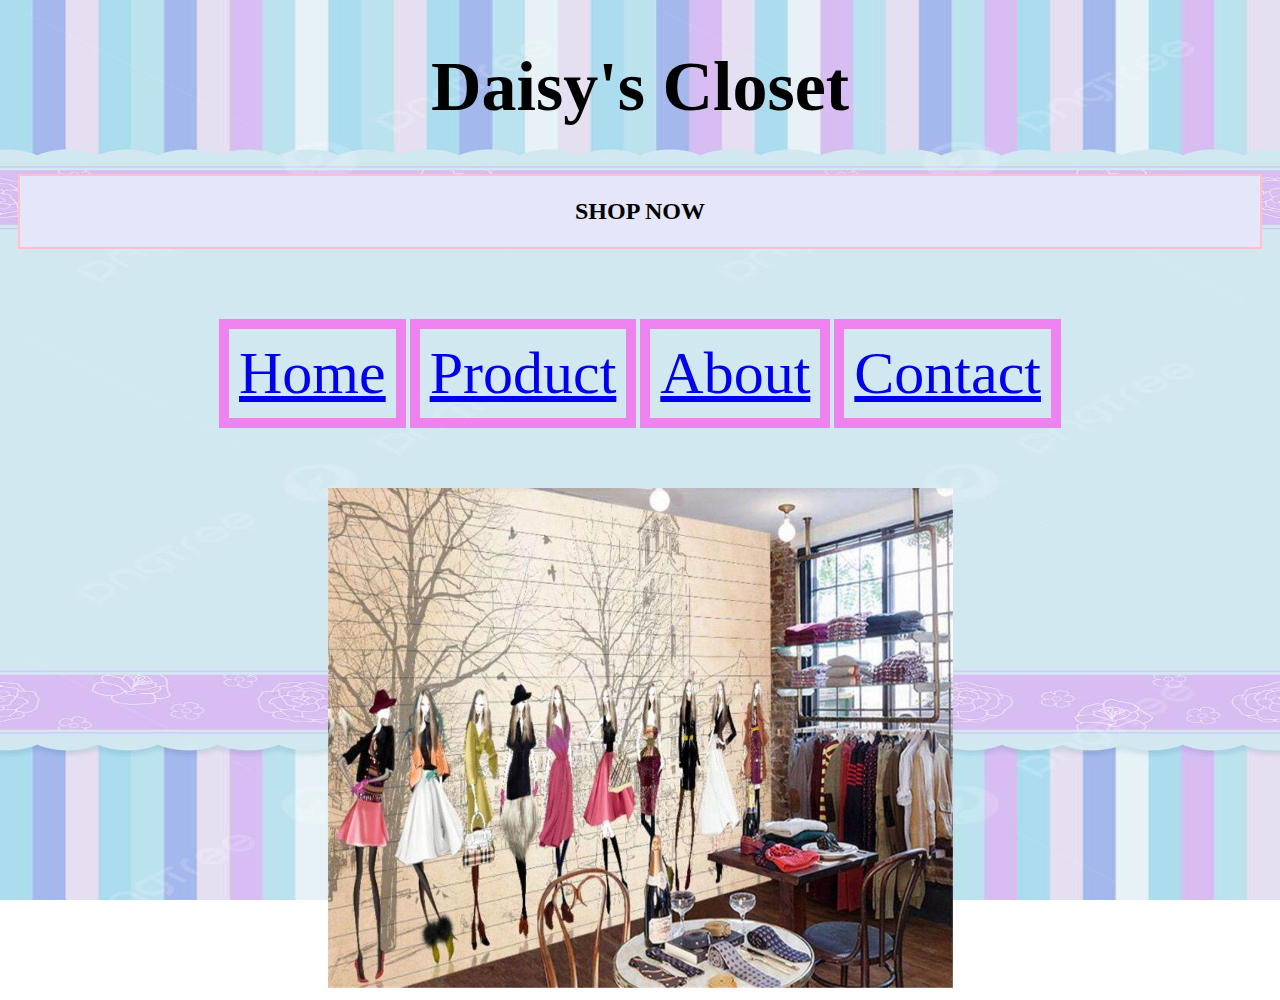
<file: index.html>
<!DOCTYPE html>
<html>
<head>
<title> Daisy's Closet</title>
<head>
<link rel= "stylesheet" href="styles.css">
</head>
<body>
<h1>  Daisy's Closet </h1>


<style>
.city {
  background-color: lavender;
  color: black;
  border: 2px solid pink;
  margin: 10px;
  padding: 2px;
  text-align: center ;
}
</style>

<div class="city">
<h2> SHOP NOW</h2>

</div>

<center>
<ul><a href= "home.html"> Home</a></ul>
<ul><a href="product.html" >Product</a> </ul>
<ul><a href="about.html">  About</a> </ul>
<ul><a href="contact.html"> Contact </a> </ul>
</center>

<center><img src="fashion.jpg " alt "Picture"
height=500px;width=500px; > </center>




</body>

</html>
</file>
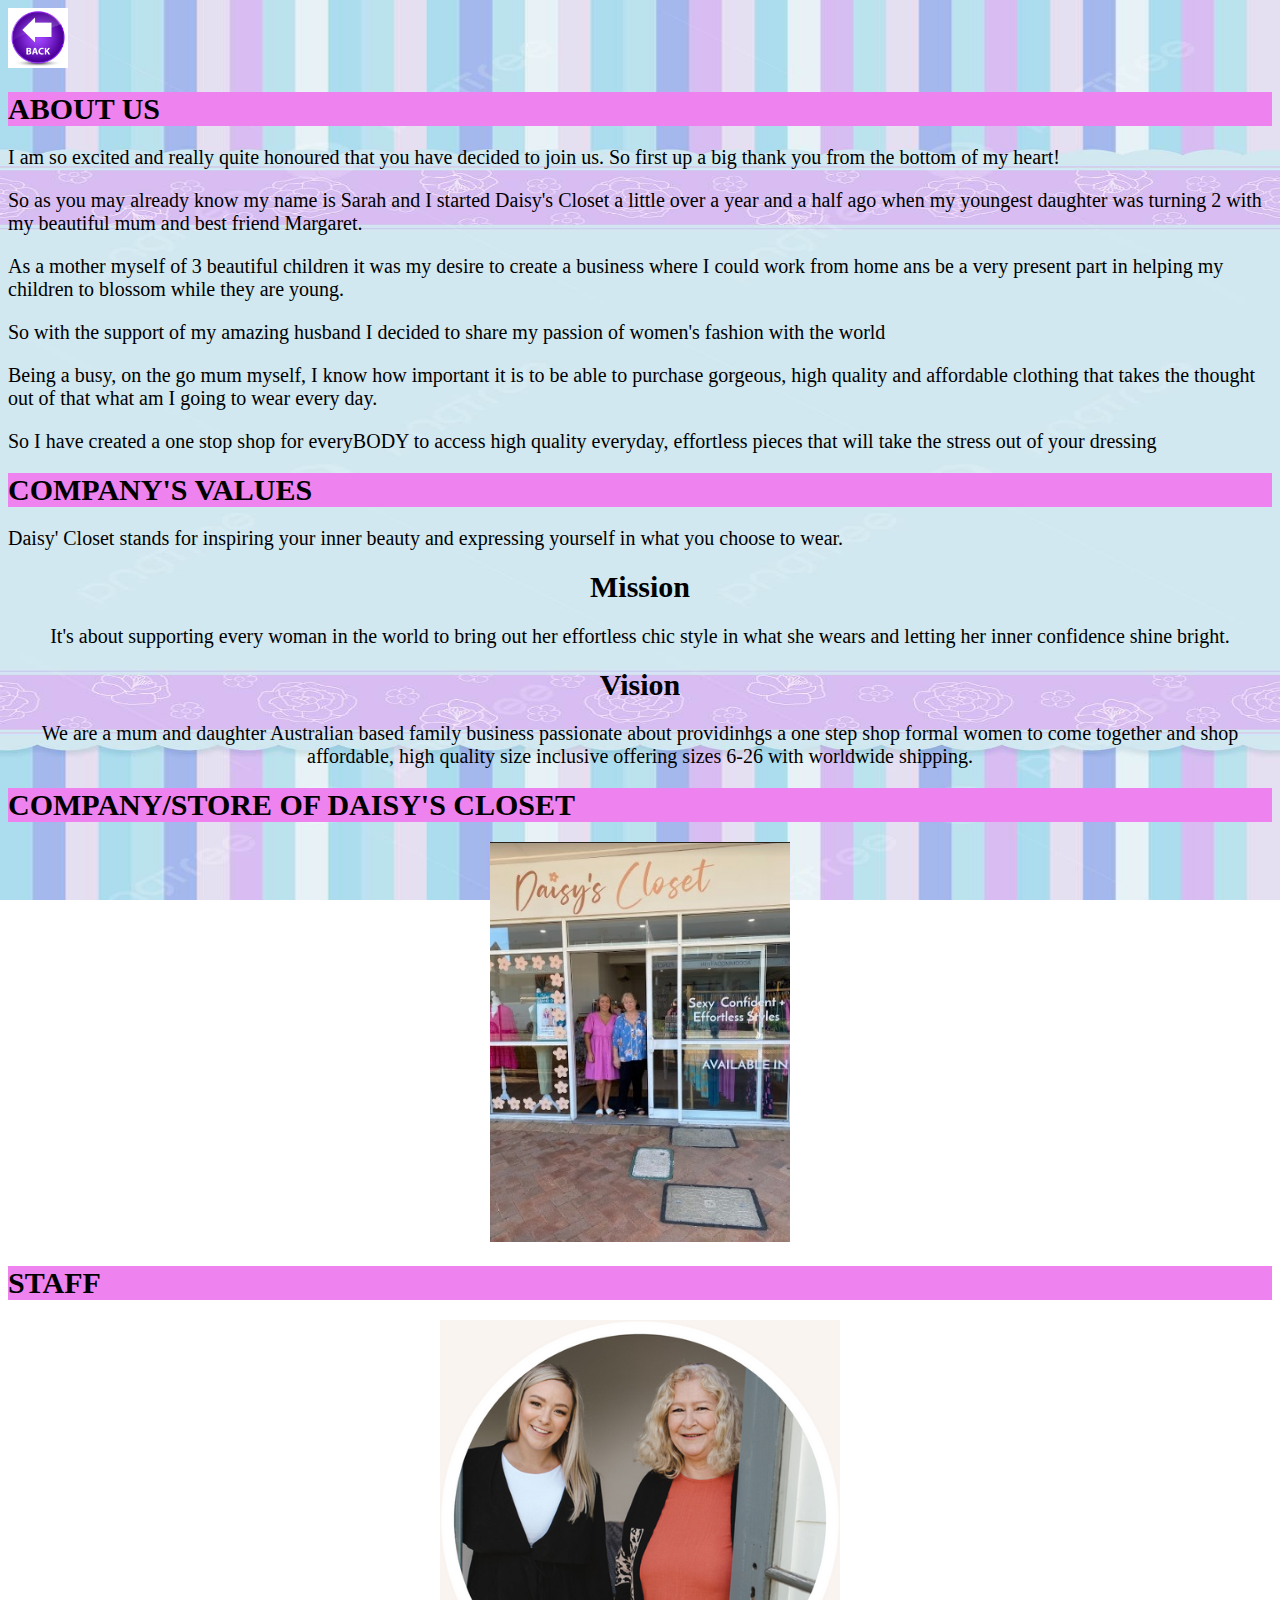
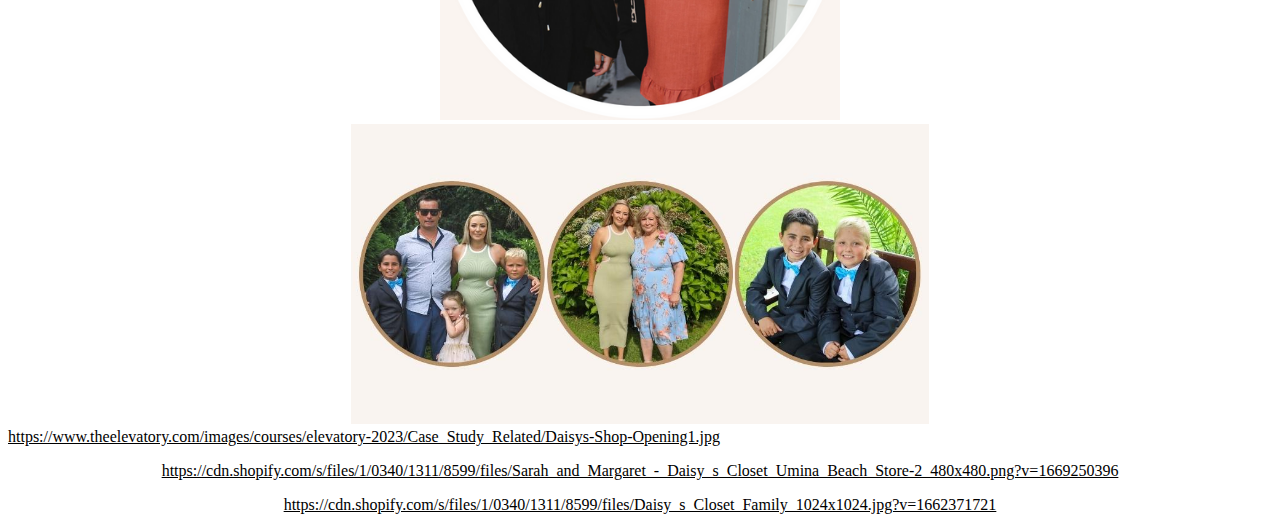
<file: about.html>
<!DOCTYPE html>
<html>
<body>
    <a href="Mywebsite.htm"><img src="back.jpg" alt="Back" style="width:60px;height:60px;"></a>
    <style>
    body {
  background-image:url("purple.jpg");
  background-size: 100% 100%;
  background-attachment: fixed;
  background-repeat:no repeat ;
   }    
        
        
    </style>

<h1 style= "font-size: 30px; color: black;background-color: violet">  ABOUT US  </h1>

<p style= "font-size: 20px;" >  I am so excited and really quite honoured that you have decided to join us. So first up a big thank you from the bottom of my heart! </p>

<p style= "font-size: 20px;" > So as you may already know my name is Sarah and I started Daisy's Closet a little over a year and a half ago when my youngest daughter was turning 2 with my beautiful mum and best friend Margaret. </p>

<p style= "font-size: 20px;" > As a mother myself of 3 beautiful children it was my desire to create a business where I could work from home ans be a very present part in helping my children to blossom while they are young. </p>

<p style= "font-size: 20px; " > So with the support of my amazing husband I decided to share my passion of women's fashion with the world  </p>

<p style= "font-size: 20px;" > Being a busy, on the go mum myself, I know how important it is to be able to purchase gorgeous, high quality and affordable clothing that takes the thought out of that what am I going to wear every day. </p>

<p style= "font-size: 20px;" > So I have created a one stop shop for everyBODY to access high quality everyday, effortless pieces that will take the stress out of your dressing </p>

<h1 style= "font-size: 30px; color:black; background-color: violet ">  COMPANY'S VALUES  </h1>

<p style= "font-size: 20px;" > Daisy' Closet stands for inspiring your inner beauty and expressing yourself in what you choose to wear.</p>

<center><h1 style= "font-size: 30px; color: black;">  Mission </h1></center>

<center><p style= "font-size: 20px;" > It's about supporting every woman in the world to bring out her effortless chic style in what she wears and letting her inner confidence shine bright.</p> </center>


<center><h1 style= "font-size: 30px; color: black;">  Vision </h1></center>

<center><p style= "font-size: 20px;" > We are a mum and daughter Australian based family business passionate about providinhgs a one step shop formal women to come together and shop affordable, high quality size inclusive offering sizes 6-26 with worldwide shipping.</p></center>



<h1 style= "font-size: 30px; color:black; background-color:violet "> COMPANY/STORE OF DAISY'S CLOSET</h1>

<center><img src= "company.jpg" alt "Picture"
height=400px;width=1000px; > </center>


<h1 style= "font-size: 30px; color:black; background-color:violet"> STAFF </h1>

<center><img src= "staff.png" alt "Picture"
height=400px;width=1000px; > </center>

<center><img src= "staff1.jpg" alt "Picture"
height=300px;width=900px; > </center    
 
<center><a href ="https://www.theelevatory.com/images/courses/elevatory-2023/Case_Study_Related/Daisys-Shop-Opening1.jpg"<p style= "color: black;"/>https://www.theelevatory.com/images/courses/elevatory-2023/Case_Study_Related/Daisys-Shop-Opening1.jpg</a> </p></center> 
 <center><a href   ="https://cdn.shopify.com/s/files/1/0340/1311/8599/files/Sarah_and_Margaret_-_Daisy_s_Closet_Umina_Beach_Store-2_480x480.png?v=1669250396"<p style= "color: black;"/> https://cdn.shopify.com/s/files/1/0340/1311/8599/files/Sarah_and_Margaret_-_Daisy_s_Closet_Umina_Beach_Store-2_480x480.png?v=1669250396  </a> </p> </center>


<center><a href   ="https://cdn.shopify.com/s/files/1/0340/1311/8599/files/Daisy_s_Closet_Family_1024x1024.jpg?v=1662371721"<p style="color:black;"/>https://cdn.shopify.com/s/files/1/0340/1311/8599/files/Daisy_s_Closet_Family_1024x1024.jpg?v=1662371721</a> </p></center>




   
</body>
</html>
</file>
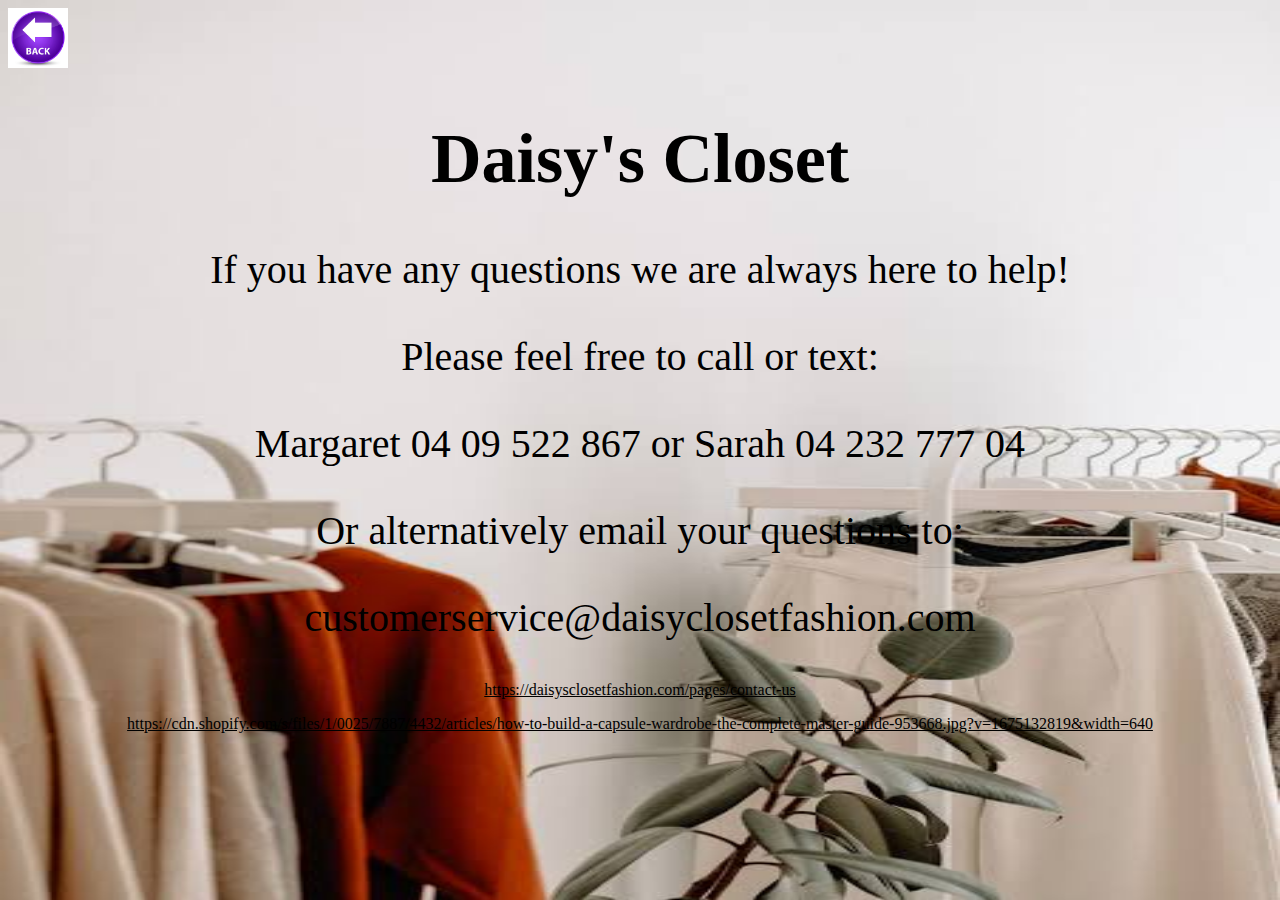
<file: contact.html>
<!DOCTYPE html>
<html>
<a href="index.html"><img src="back.jpg" alt="Back" style="width:60px;height:60px;"></a>
<style>
   

    body{ 
  background-image: url('contact.jpeg'); 
   background-repeat: no repeat;
    background-attachment: fixed;
  background-size: 100% 100%;
}


h1 {
  color: black;
  font-family: cursive;
  text-align:center;
  font-size: 70px;
   
  </style> 
  </head> 
    
    <h1>Daisy's Closet </h1>       

    
<center> <p style= "font-size: 40px; color:black;">  If you have any questions we are always here to help!   </p>
 
<center><p style= "font-size: 40px; color:black;">  Please feel free to call or text:   </p>
  
<center><p style= "font-size: 40px; color: black;"> Margaret 04 09 522 867 or Sarah 04 232 777 04    </p>
  
  
<center><p style= "font-size: 40px; color: black;">    Or alternatively email your questions to:</p>
<center><p style= "font-size: 40px; color: black;">    customerservice@daisyclosetfashion.com</p>
  



<center><a href=https://daisysclosetfashion.com/pages/contact-us "<p style= "color: black;"/> https://daisysclosetfashion.com/pages/contact-us </a> </p>
<center><a href="https:// https://cdn.shopify.com/s/files/1/0025/7887/4432/articles/how-to-build-a-capsule-wardrobe-the-complete-master-guide-953668.jpg?v=1675132819&width=640 "<p style= "color: black;"/> 
https://cdn.shopify.com/s/files/1/0025/7887/4432/articles/how-to-build-a-capsule-wardrobe-the-complete-master-guide-953668.jpg?v=1675132819&width=640 </a> </p>
</file>
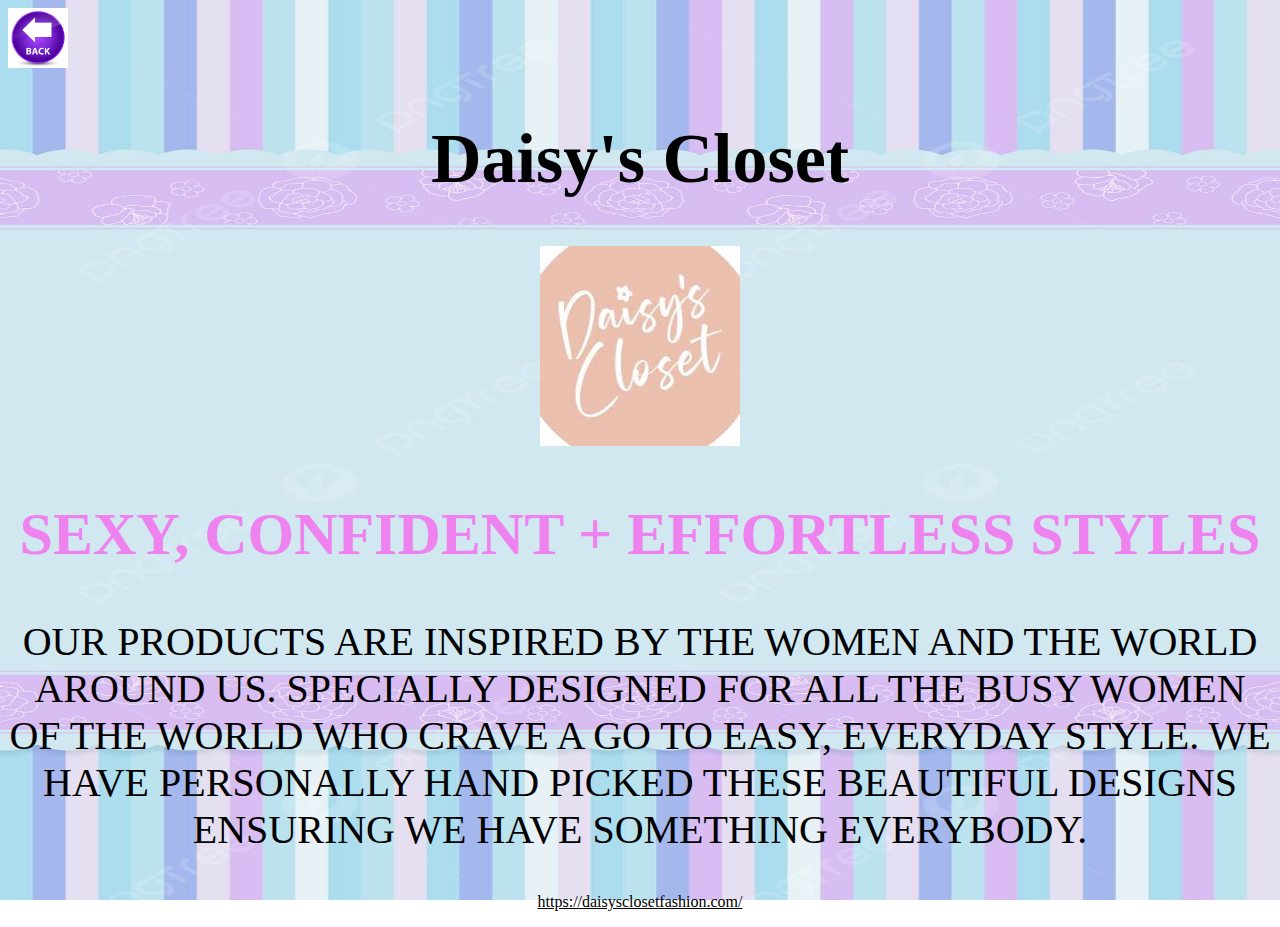
<file: home.html>
<!DOCTYPE html>
<html>
<head>  
<a href="index.html"><img src="back.jpg" alt="Back" style="width:60px;height:60px;"></a>
<h1>Daisy's Closet </h1>    

 
 <center><img src="logo.jpg " alt "Picture"
height=200px;width=100px; > </center>
 
<style>

 body{ 
  background-image: url(' purple.jpg' ); 
   background-repeat: no repeat;
    background-attachment: fixed;
  background-size: 100% 100%;
}
      


h1 {
  color: black;
  font-family: cursive;
  text-align:center;
  font-size: 70px;
  
 
   
  </style> 
  
 
 
  </head> 
  
 
    
    
    

<center><h2 style= "font-size: 60px; color: violet;">  SEXY, CONFIDENT + EFFORTLESS STYLES   </h2> </center>

<center><p style= "font-size: 40px;" >OUR PRODUCTS ARE INSPIRED BY THE WOMEN AND THE WORLD AROUND US. SPECIALLY DESIGNED FOR ALL THE BUSY WOMEN OF THE WORLD WHO CRAVE A GO TO EASY, EVERYDAY STYLE. WE HAVE PERSONALLY HAND PICKED THESE BEAUTIFUL DESIGNS ENSURING WE HAVE SOMETHING EVERYBODY. </p> </center>


  <center><a href="https://daisysclosetfashion.com/"<p style= "color: black;"/> https://daisysclosetfashion.com/ </a> </p>
</body>
</html>
</file>
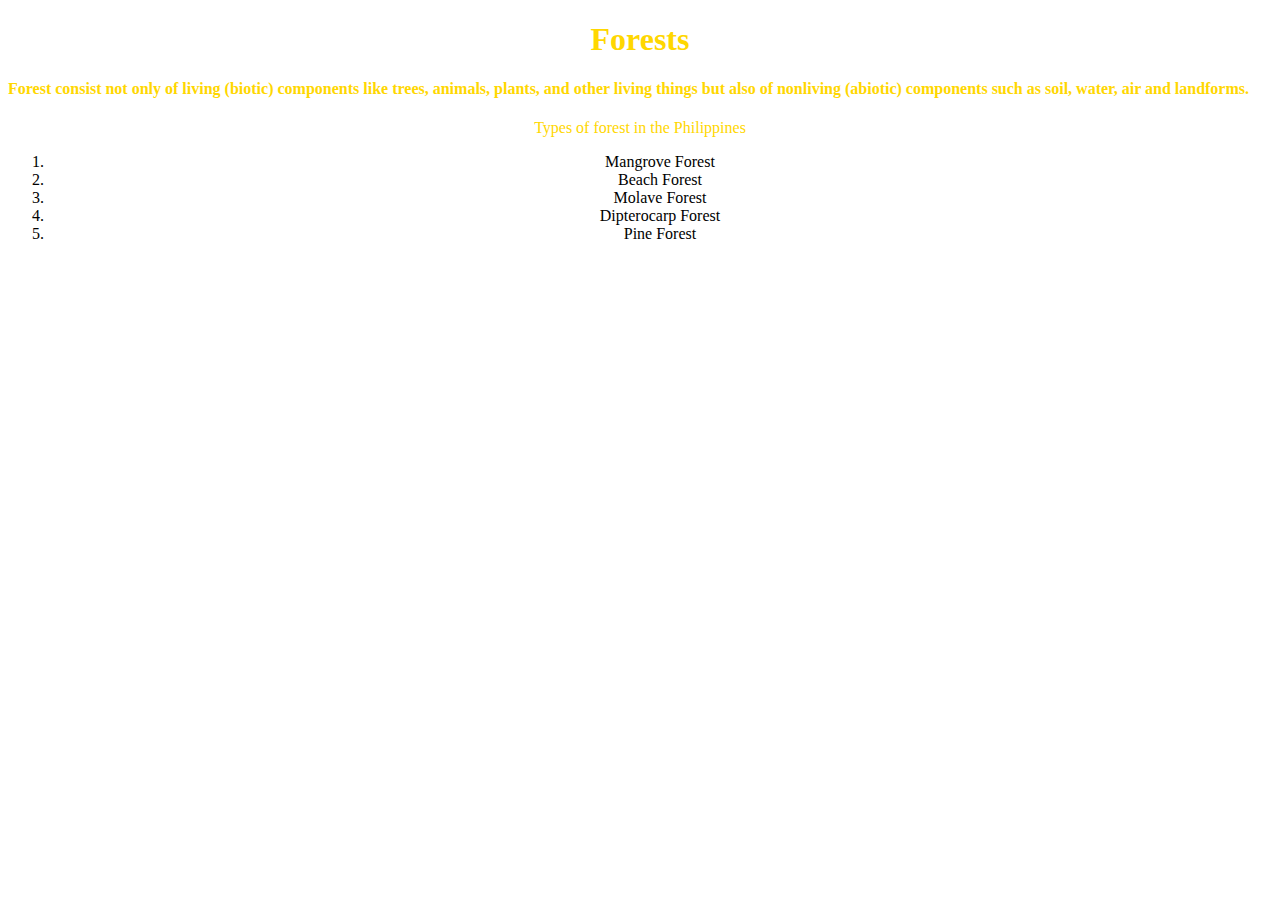
<file: practice.htm>
<!doctype html>
<html>
<head>
<title>My first document</title>
</head>
<body>

<h1 style=  " text-align: center; font-family: times new roman ; color: gold " > Forests </h1>
<h4 style=  " font-family: times new roman ; color: gold " >  Forest consist not only of living (biotic) components like trees, animals, plants, and other living things but also of nonliving  (abiotic) components such as soil, water, air and landforms.
</h4>

<p style =  " text-align: center; font size : 20px; color: gold " >Types of forest in the Philippines </p>




 
 
<ol>

<li style =  " text-align: center; font size"> Mangrove Forest </li>
<li style =  " text-align: center; font size"> Beach Forest </li>
<li style =  " text-align: center; font size">  Molave Forest  </li>
<li style =  " text-align: center; font size"> Dipterocarp Forest </li>
<li style =  " text-align: center; font size"> Pine Forest  </li>


<ol>

<style>
body {
background-image: "forest.JPG";
background-repeat: no-repeat;
background-attachment: fixed;
background-size: 100% 100%;
}
</style>

</body>


</html>
</file>
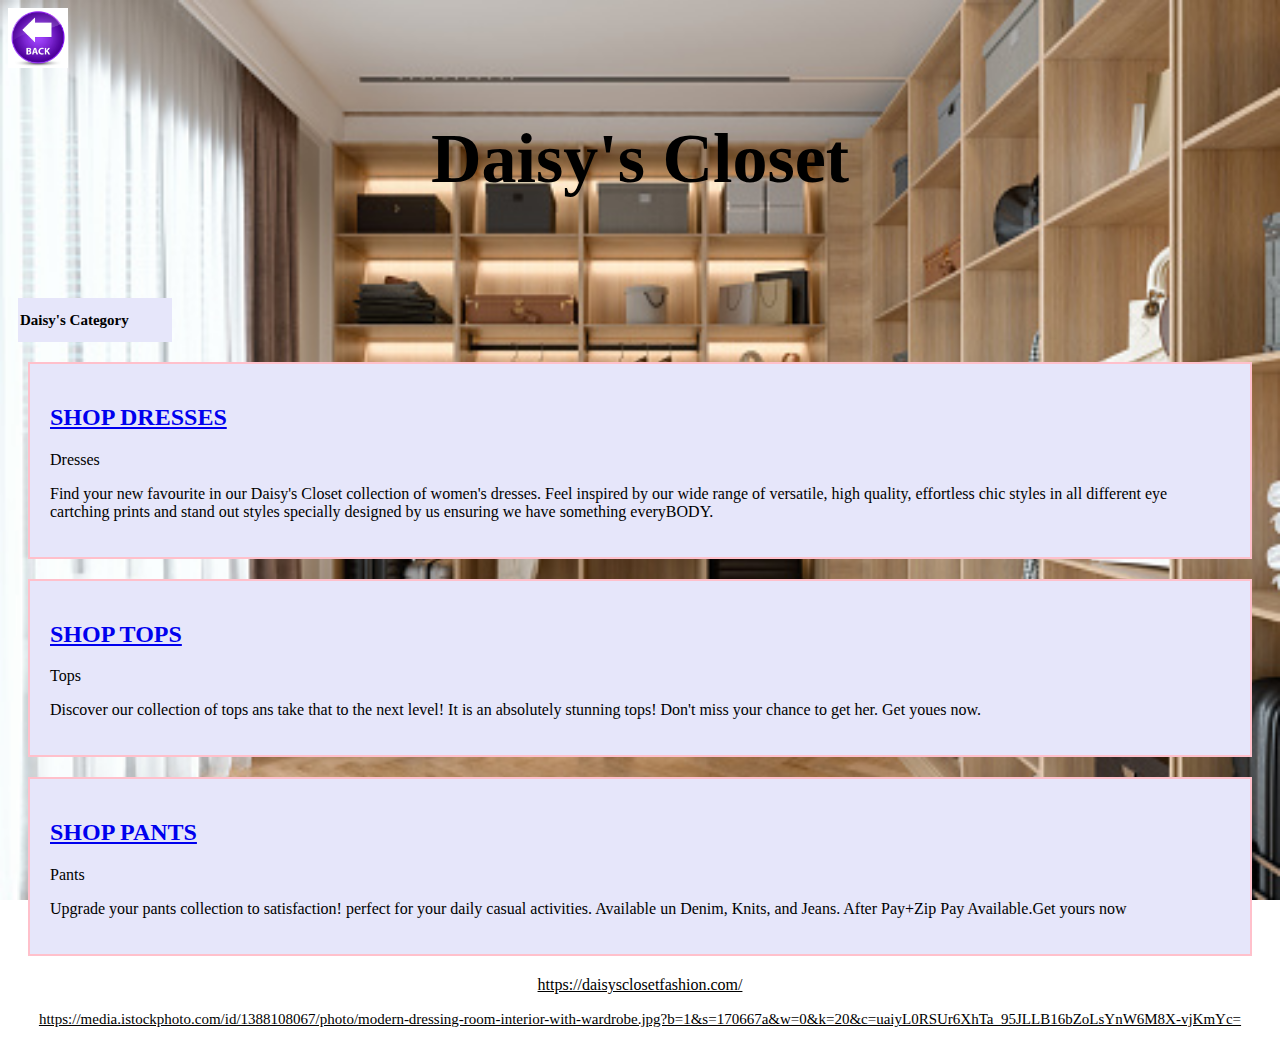
<file: product.html>
<!DOCTYPE html>
<html>
<head>
<a href="index.html"><img src="back.jpg" alt="Back" style="width:60px;height:60px;"></a>
<style>
    
.fashion {
  background-color: lavender;
  color: black;
  border: 2px solid pink;
  margin: 20px;
  padding: 20px;    
}

body{ 
  background-image: url('dress3.jpg' ); 
   background-repeat: no repeat;
    background-attachment: fixed;
  background-size: 100% 100%;
}

h1 {
  color: black;
  font-family: cursive;
  text-align:center;
  font-size: 70px;
}


</style>
</head>

    <h1>Daisy's Closet </h1> 
	
<style>
.city{
  background-color: lavender;
color: black;

margin: 10px;
height: 40px;
width: 150px;
padding: 2px;
 } 
	
	
</style>
<p> <br>  <br> <p>
<div class="city">
<h2 style= "font-size: 15px; color: black;"> Daisy's Category </h2> 
</div>


<div class="fashion">
<h2><a href=" shopd.html"> SHOP DRESSES</a></h2>
<p> Dresses </p>
<p> Find your new favourite in our Daisy's Closet collection of women's dresses. Feel inspired by our wide range of versatile, high quality, effortless chic styles in all different eye cartching prints and stand out styles specially designed by us ensuring we have something everyBODY. </p>

</div> 

<div class="fashion">
<h2><a href="shoptops.html">SHOP TOPS</a></h2>
<p> Tops </p>
<p> Discover our collection of tops ans take that to the next level! It is an absolutely stunning tops! Don't miss your chance to get her. Get youes now. </p>
</div>

<div class="fashion">
<h2><a href="shoppants.html"> SHOP PANTS</a></h2>
<p> Pants </p>
<p>Upgrade your pants collection to satisfaction! perfect for your daily casual activities. Available un Denim, Knits, and Jeans. After Pay+Zip Pay Available.Get yours now</p>

</div>


<center><a href= https://daisysclosetfashion.com/ "<p style= "color: black;"/> https://daisysclosetfashion.com/ </a> </p>
<center><a href= " https://media.istockphoto.com/id/1388108067/photo/modern-dressing-room-interior-with-wardrobe.jpg?b=1&s=170667a&w=0&k=20&c=uaiyL0RSUr6XhTa_95JLLB16bZoLsYnW6M8X-vjKmYc= "<p style= "color: black; font-size: 15px; "/> https://media.istockphoto.com/id/1388108067/photo/modern-dressing-room-interior-with-wardrobe.jpg?b=1&s=170667a&w=0&k=20&c=uaiyL0RSUr6XhTa_95JLLB16bZoLsYnW6M8X-vjKmYc= </a> </p>
</body>

</html>
</file>
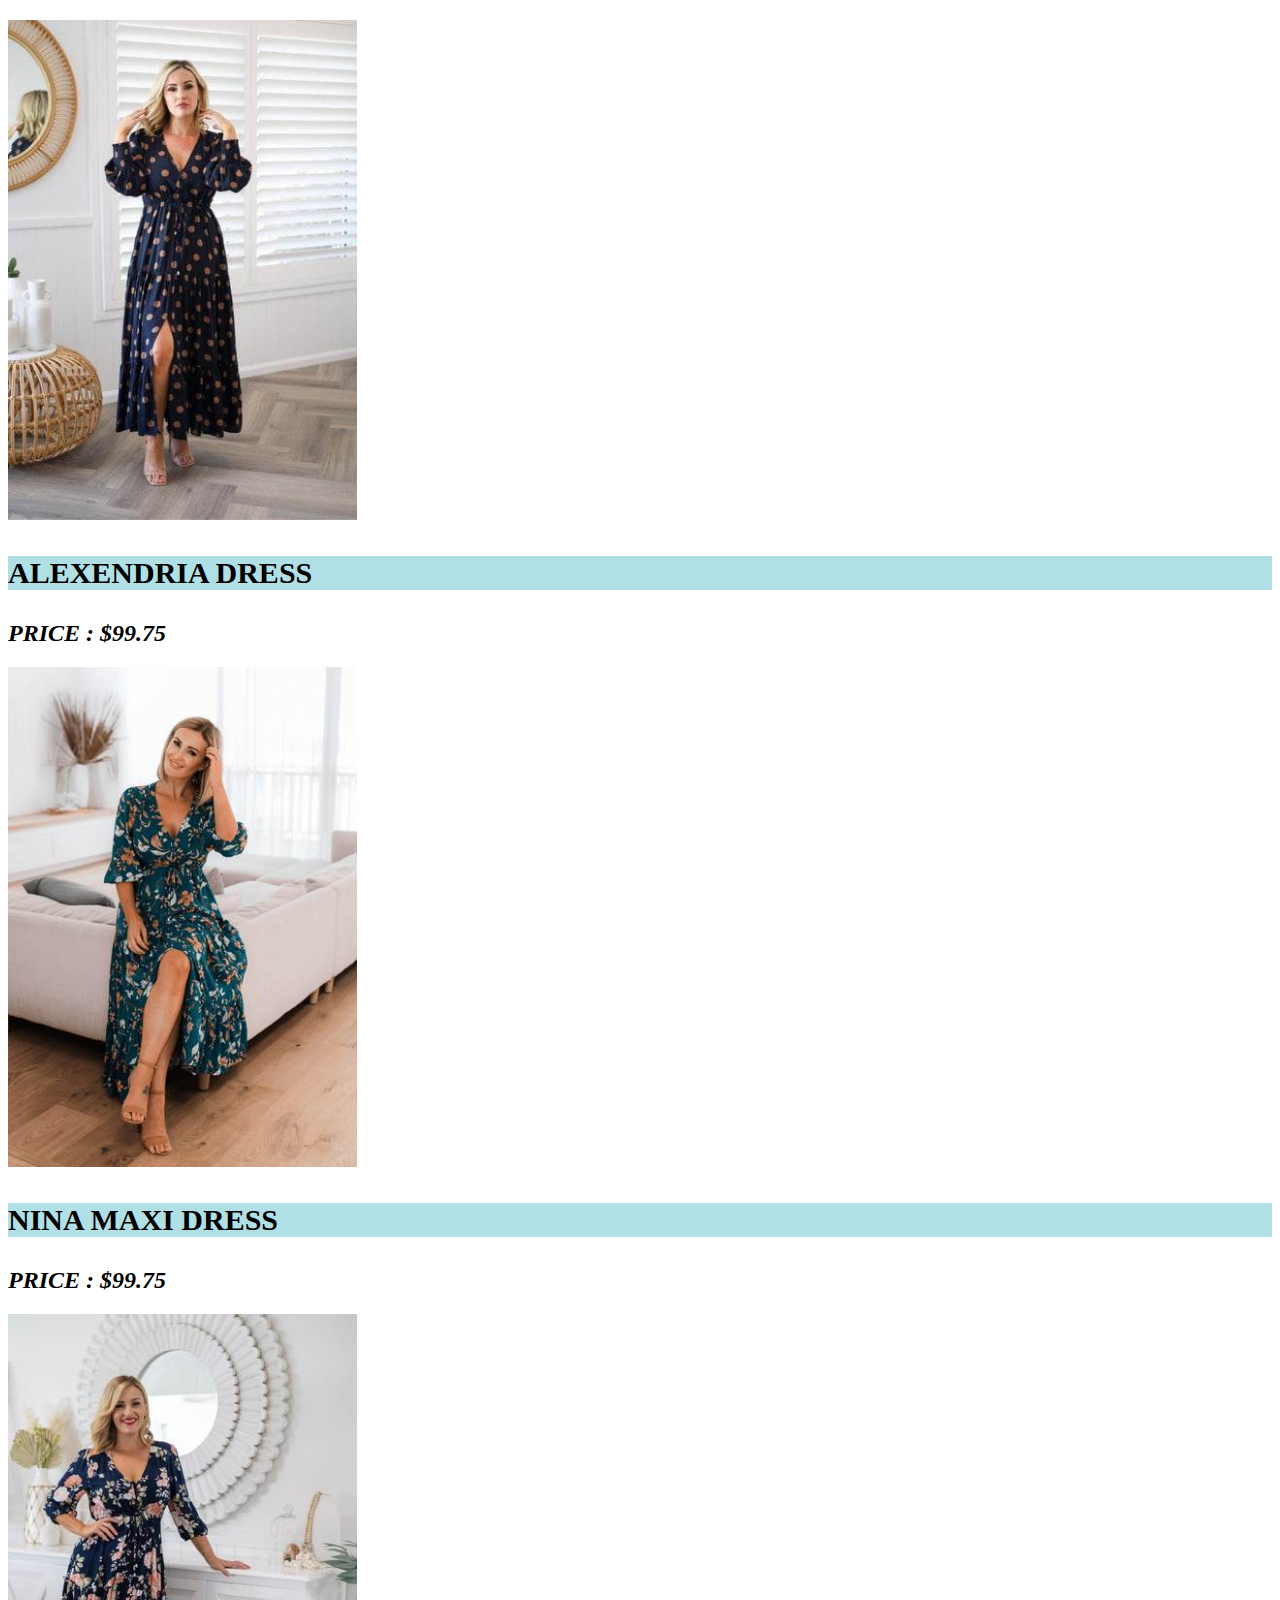
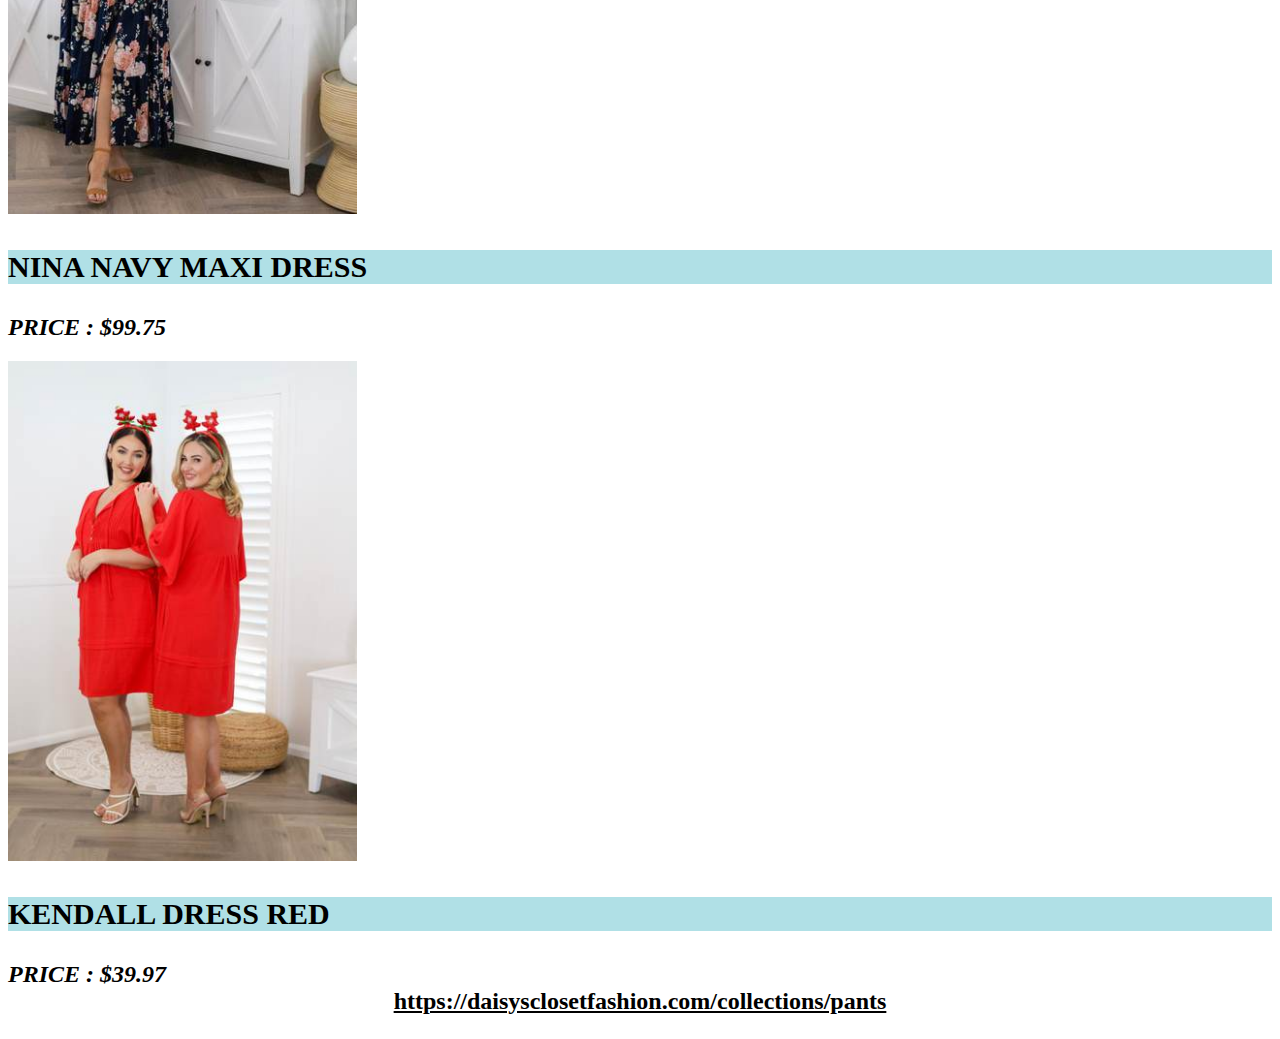
<file: shopd.html>
<!DOCTYPE html>
<html> 

<head> 
 
 
<h2>
<img src=" AlexendriaD.jpg " alt "Picture"
height=500px;width=100px; 
</h2>
<p style= "font-size: 30px; color: black;background-color: powderblue" > ALEXENDRIA DRESS</p>
<i>PRICE : $99.75 </i>

<h2>
<img src=" Ninamaxi.jpg " alt "Picture"
height=500px;width=100px; 
</h2>
<p style= "font-size: 30px; color: black;background-color: powderblue" > NINA MAXI DRESS</p>
<i>PRICE : $99.75 </i>


<h2>
<img src="NinaNavyMaxiDress.jpg " alt "Picture"
height=500px;width=100px; 
</h2>
<p style= "font-size: 30px; color: black;background-color: powderblue" > NINA NAVY MAXI DRESS</p>
<i>PRICE : $99.75 </i>


<h2>
<img src="Kendalldressred.jpg " alt "Picture"
height=500px;width=100px; 
</h2>
<p style= "font-size: 30px; color: black;background-color: powderblue" > KENDALL DRESS RED</p>
<i>PRICE : $39.97 </i>
<center><a href= "https://daisysclosetfashion.com/collections/all-dresses"<p style= "color: black;"/> https://daisysclosetfashion.com/collections/pants </a> </p>

</head>
</html>
</file>
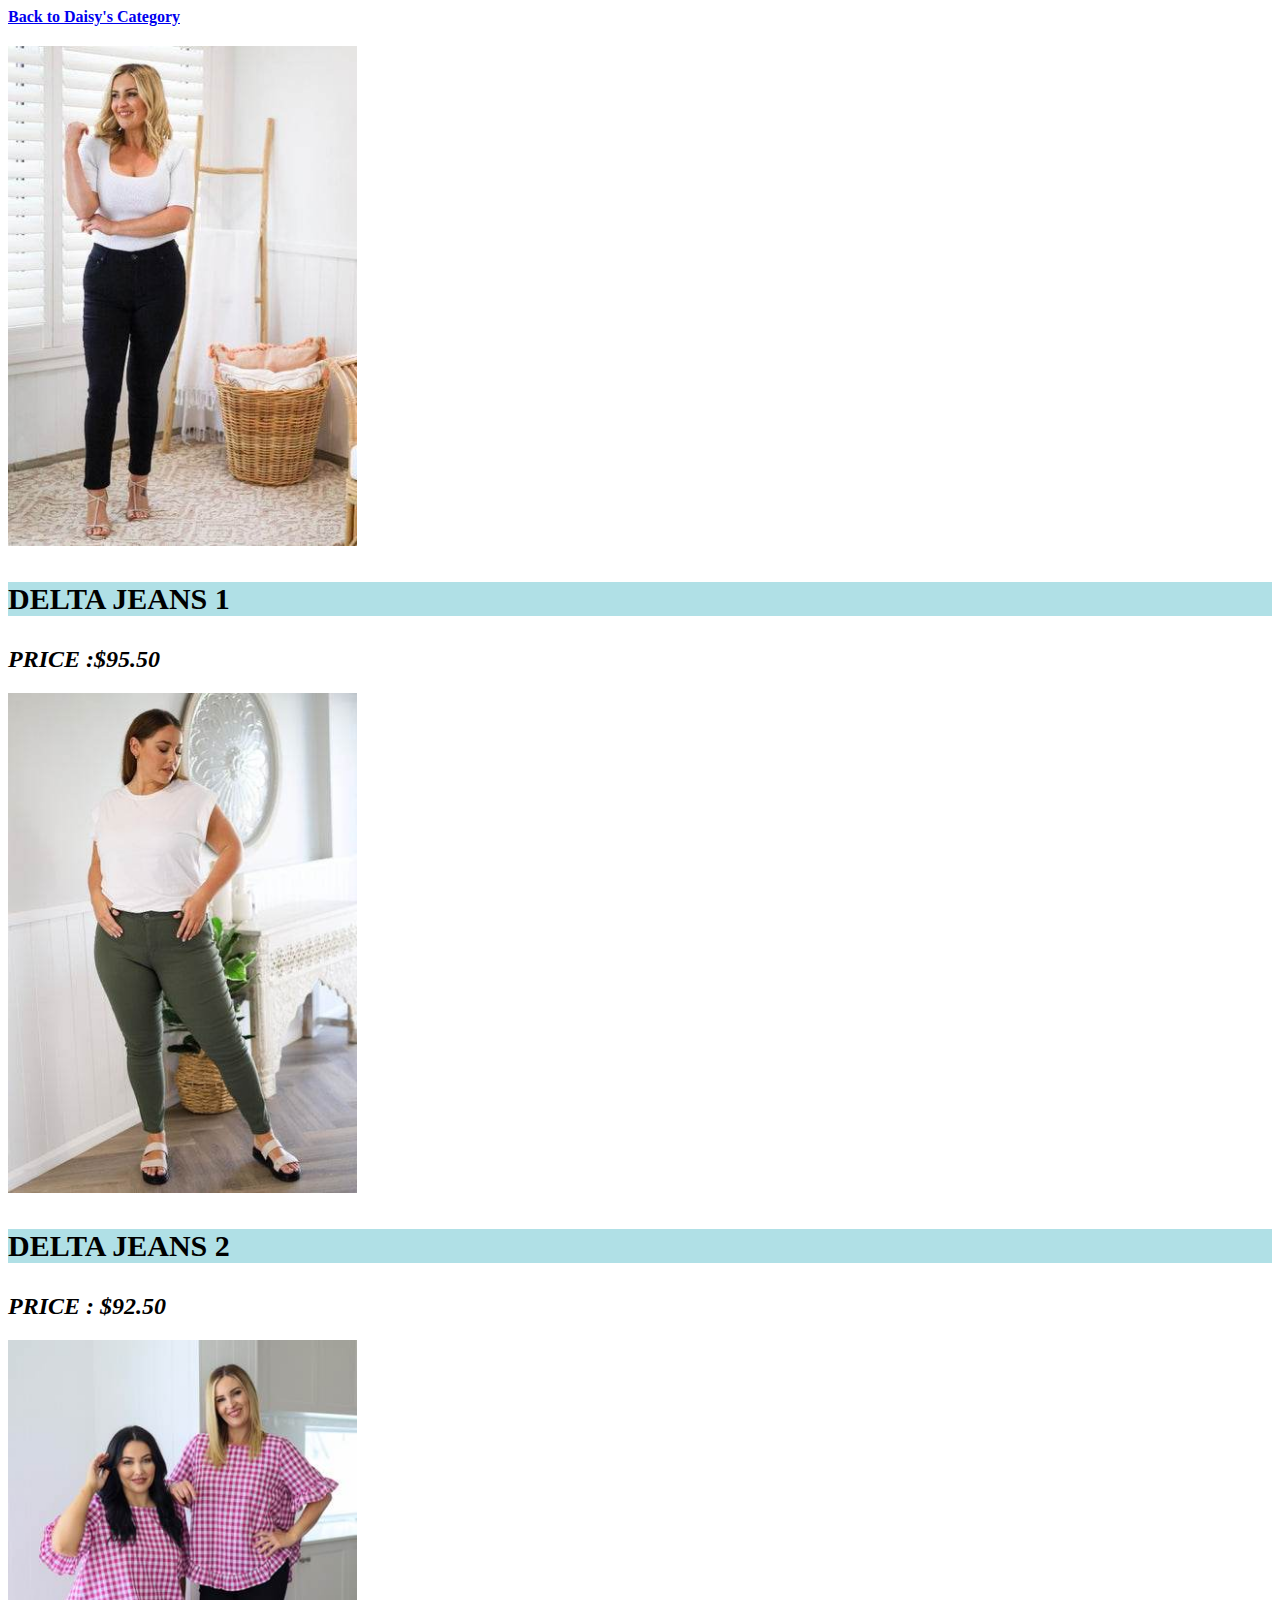
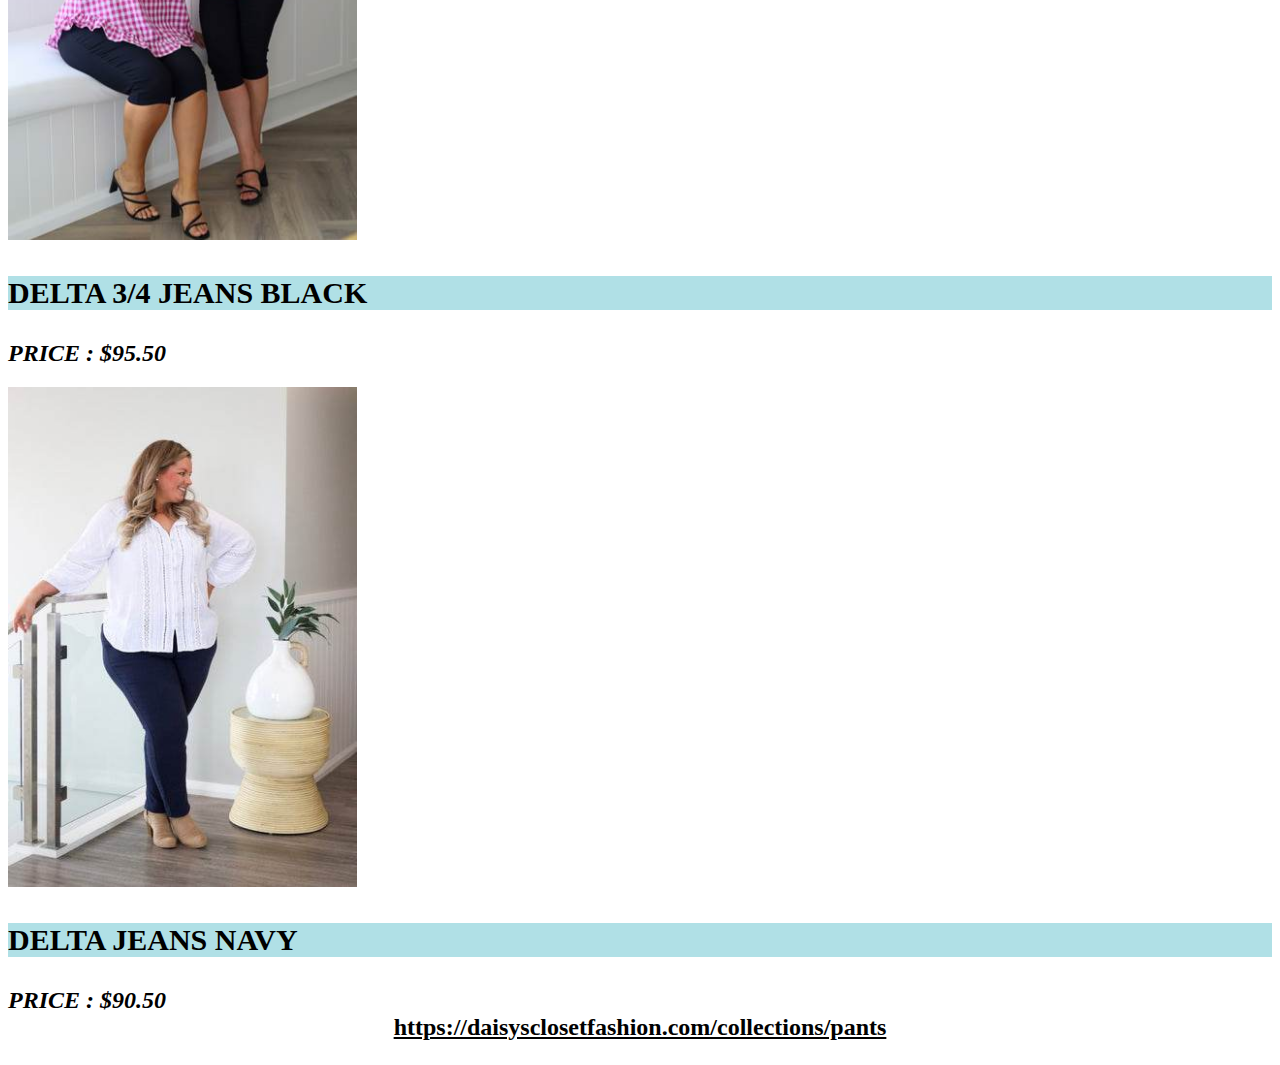
<file: shoppants.html>
<!DOCTYPE html>
<html> 
<a href= "product.html"><b> Back to Daisy's Category</b> </a>
<head>  

<h2>
<img src=" delta.jpg " alt "Picture"
height=500px;width=100px; 
</h2>
<p style= "font-size: 30px; color: black;background-color: powderblue" >  DELTA JEANS 1</p>
<i>PRICE :$95.50 </i>

<h2>
<img src=" dj.jpg " alt "Picture"
height=500px;width=100px; 
</h2>
<p style= "font-size: 30px; color: black;background-color: powderblue" > DELTA JEANS 2</p>
<i>PRICE : $92.50 </i>

<h2>
<img src="deltablack.jpg " alt "Picture"
height=500px;width=100px; 
</h2>
<p style= "font-size: 30px; color: black;background-color: powderblue" > DELTA 3/4 JEANS BLACK</p>
<i>PRICE : $95.50 </i>


<h2>
<img src="navy.jpg " alt "Picture"
height=500px;width=100px; 
</h2>
<p style= "font-size: 30px; color: black;background-color: powderblue" > DELTA JEANS NAVY</p>
<i>PRICE : $90.50 </i>

<center><a href= "https://daisysclosetfashion.com/collections/pants "<p style= "color: black;"/> https://daisysclosetfashion.com/collections/pants </a> </p>

</head>
</html>
</file>
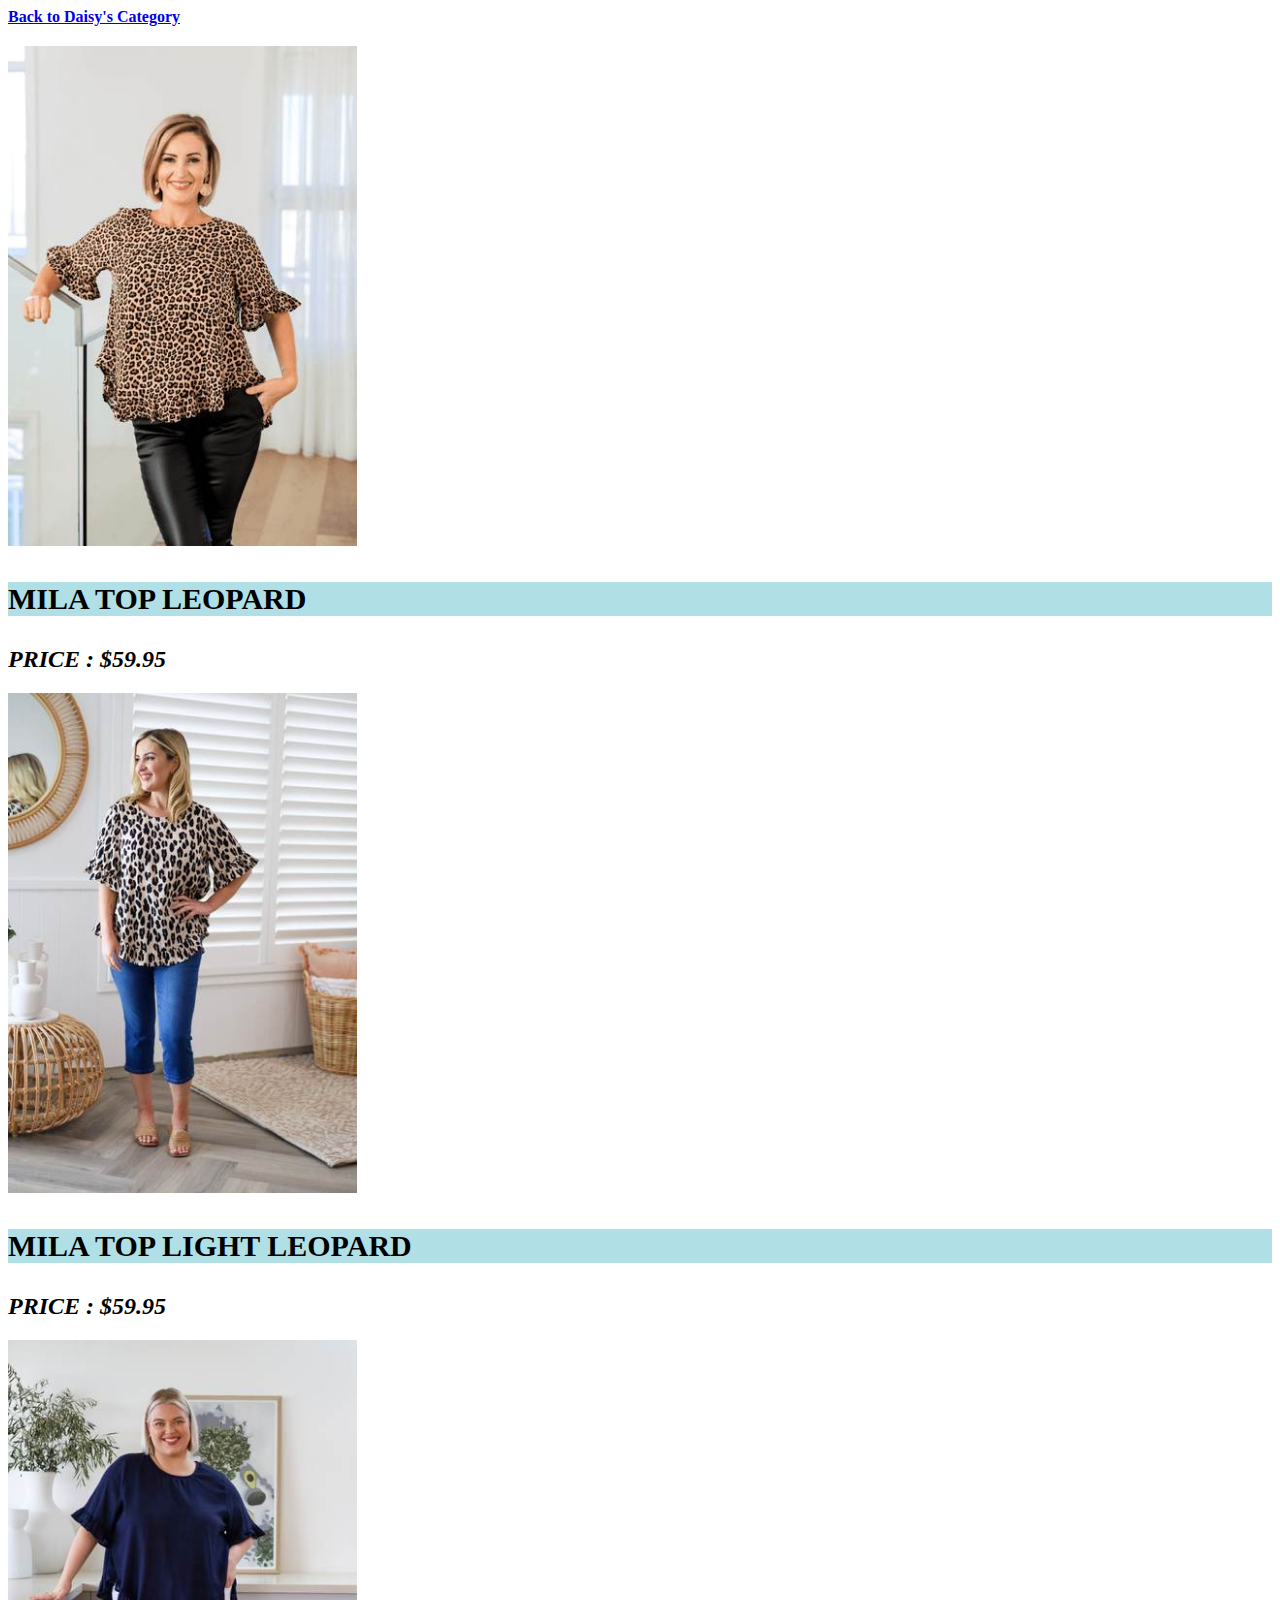
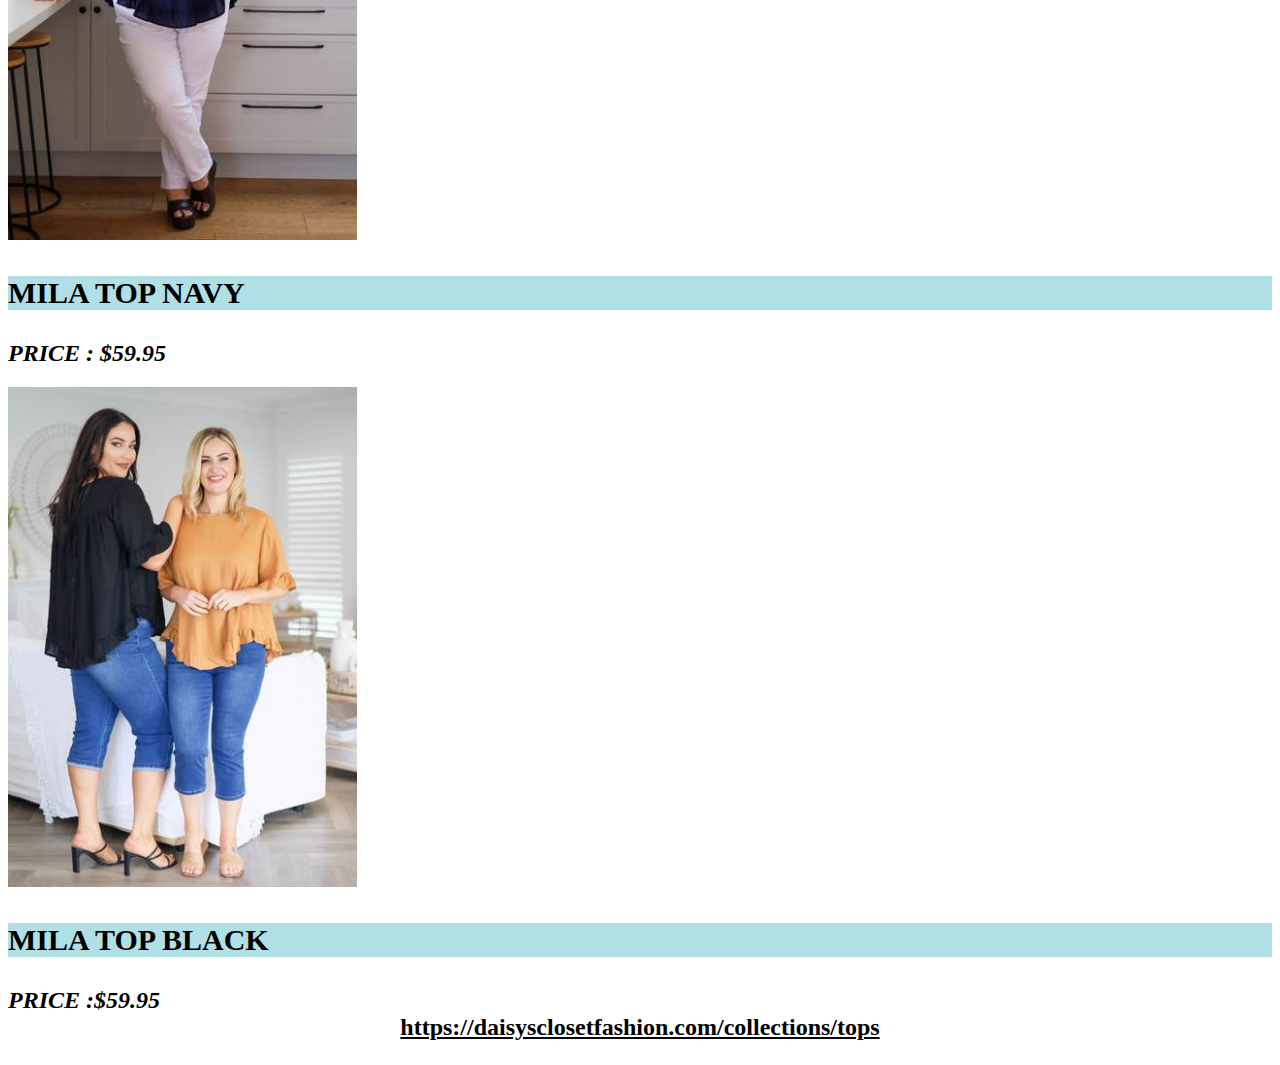
<file: shoptops.html>
<!DOCTYPE html>
<html> 
<a href= "product.html"><b> Back to Daisy's Category</b> </a>
<head>  

<h2>
<img src=" mila.jpg " alt "Picture"
height=500px;width=100px; 
</h2>
<p style= "font-size: 30px; color: black;background-color: powderblue" >  MILA TOP LEOPARD</p>
<i>PRICE : $59.95 </i>

<h2>
<img src=" lightleopard.jpg " alt "Picture"
height=500px;width=100px; 
</h2>
<p style= "font-size: 30px; color: black;background-color: powderblue" > MILA TOP LIGHT LEOPARD</p>
<i>PRICE : $59.95 </i>

<h2>
<img src="topnavy.jpg " alt "Picture"
height=500px;width=100px; 
</h2>
<p style= "font-size: 30px; color: black;background-color: powderblue" > MILA TOP NAVY</p>
<i>PRICE : $59.95 </i>


<h2>
<img src=" topblack.jpg " alt "Picture"
height=500px;width=100px; 
</h2>
<p style= "font-size: 30px; color: black;background-color: powderblue" > MILA TOP BLACK</p>
<i>PRICE :$59.95  </i>

<center><a href= "https://daisysclosetfashion.com/collections/tops "<p style= "color: black;"/> https://daisysclosetfashion.com/collections/tops </a> </p>

</head>
</html>
</file>
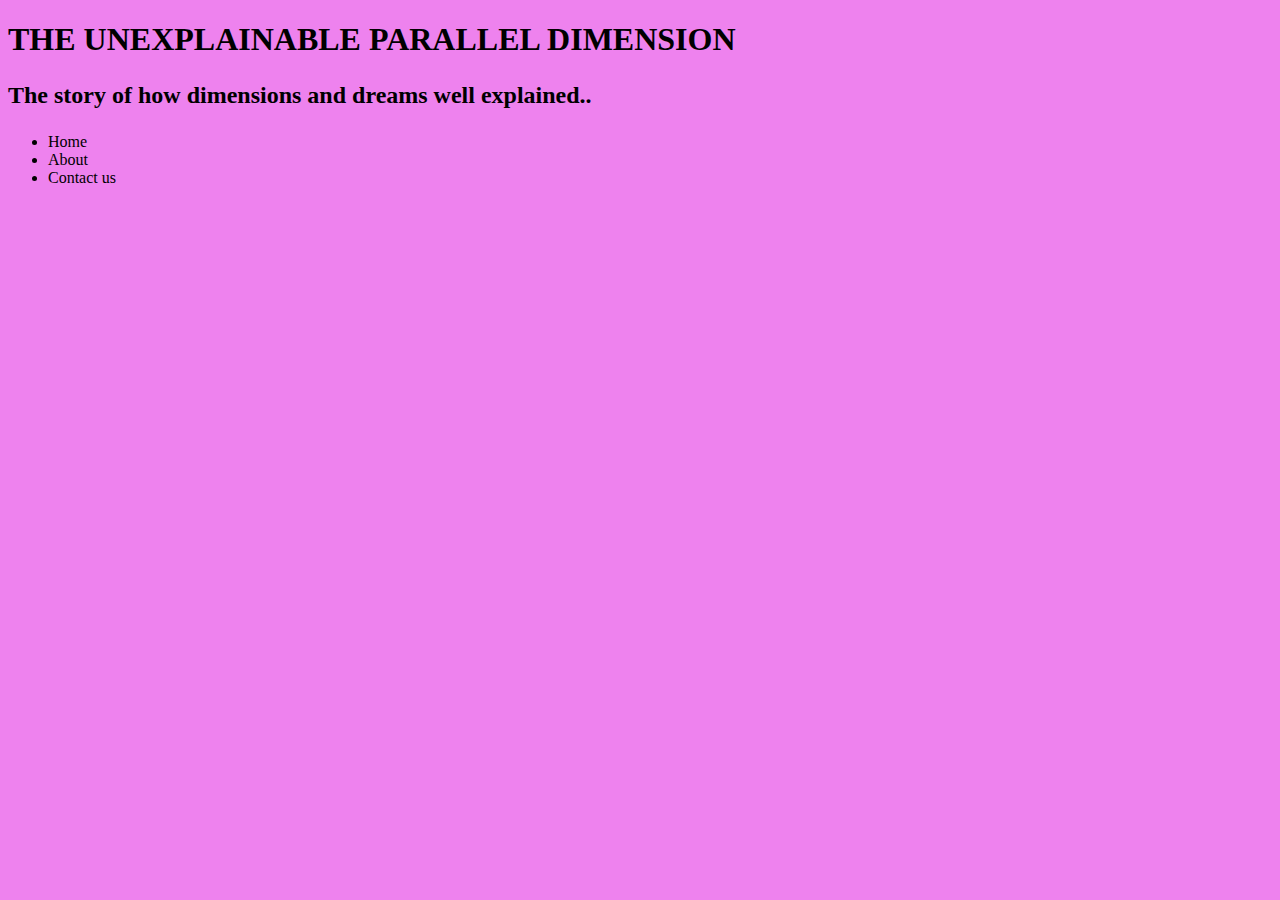
<file: template.htm>
<!doctype html>
<html>
<head>


<title>The Lucid Dreams of Mary Gel</title>


</head>

<body>

<h1> THE UNEXPLAINABLE PARALLEL DIMENSION </h1>

<h2>

<p> The story of how dimensions and dreams well explained..</p>
</h2>
<ul>

<li> Home </li>
<li> About </li>
<li> Contact us </li>  
<body style="background-color: violet ">

</ul>

</body>

</html>
</file>
<file: styles.css>
<!DOCTYPE html>
<html>
<head>
   
img { display: block;
margin-left: auto;
margin-right: auto;
    text-align : center;
}


body{ 
  background-image: url(' purple.jpg' ); 
   background-repeat: no repeat;
    background-attachment: fixed;
  background-size: 100% 100%;
}
p {
    color: black;
    font-family: arial;
    font-size: 40px;
    text-align: center;
}
  
h1 {
  color: black;
  font-family: cursive;
  text-align:center;
  font-size: 70px;
}

ul{
  font-color: black;
  display:inline-block;
  padding: 10px;
  border: 10px solid violet;
  font-size: 60px;
  
  

  
  
   
  
  
  }
}




</head>
</html>
</file>
